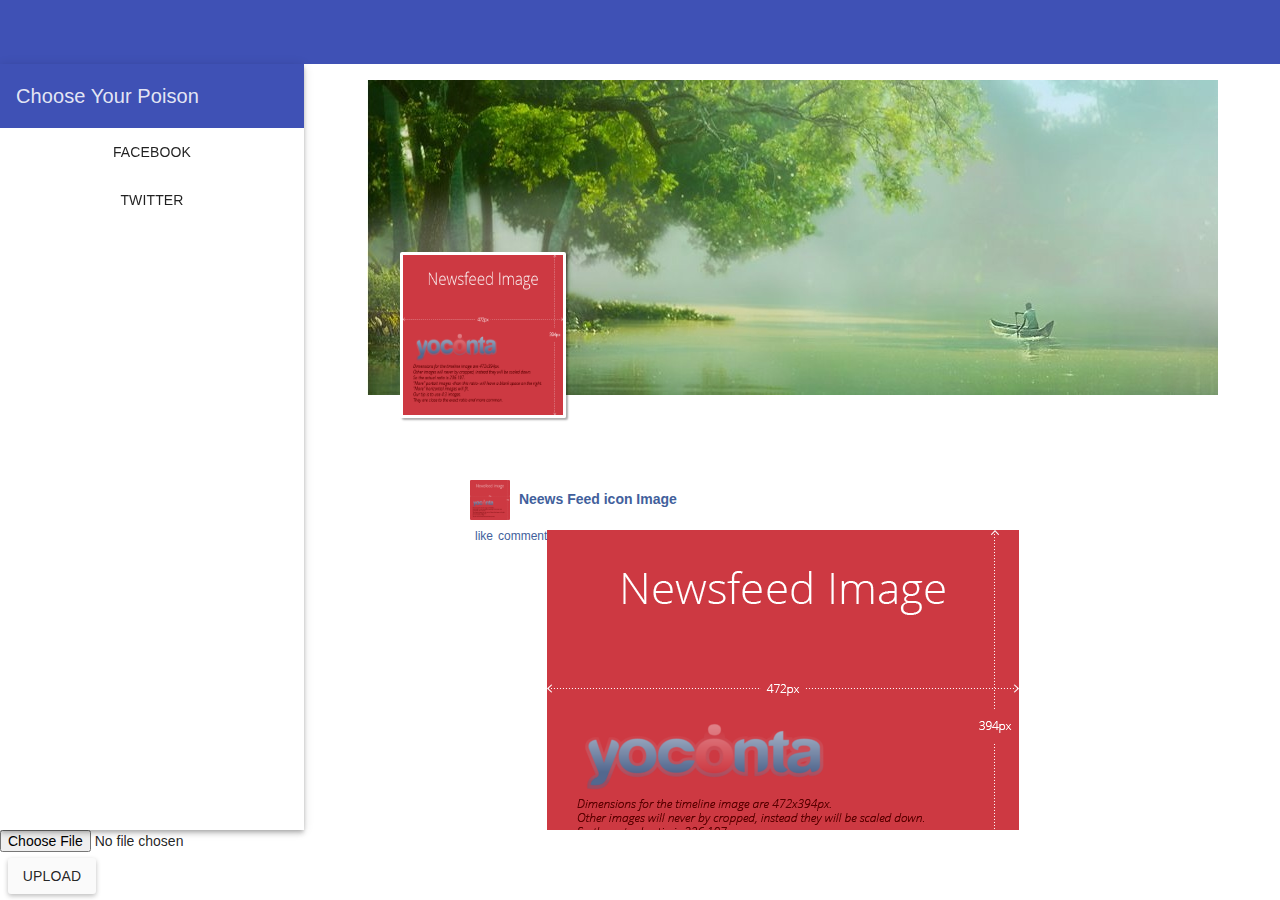
<file: index.html>
<!DOCTYPE html>
<html>
	<head>
		<title>Image Preview</title>
	</head>
	<body>
		
	</body>
</html>
<html lang="en" ng-app="StarterApp">
	<head>
		<link rel="stylesheet" type="text/css" href="lib/bootstrap.min.css">
		<link rel="stylesheet" href="lib/angular-material.min.css">
		<link rel="stylesheet" href="style.css">
		<meta name="viewport" content="initial-scale=1" />
	</head>
	<body layout="column" ng-controller="AppCtrl as panel">
		<md-toolbar layout="row">
			<div class="md-toolbar-tools">
				<md-button  hide-gt-md ng-click="toggleSidenav('left')"  class="md-icon-button">
				<md-icon aria-label="Menu"  md-svg-icon="img/menu.svg"></md-icon>
				</md-button>
				
			</div>
		</md-toolbar>
		<div layout="row" flex>
			<md-sidenav layout="column" class="md-sidenav-left md-whiteframe-z2 sidenav" md-component-id="left" md-is-locked-open="$mdMedia('gt-md')">
				<md-toolbar>
				    <h1 class="md-toolbar-tools">Choose Your Poison</h1>
				</md-toolbar>
		        <md-button ng-click="panel.selectTab(1)">Facebook</md-button>
		        <md-button ng-click="panel.selectTab(2)">Twitter</md-button>

			</md-sidenav>
			<div layout="column" flex id="content" >
				<md-content layout="column" flex class="md-padding" ng-show="panel.isSelected(1)" class="content">
					<div layout="row" class="fb-container">
						<div flex offset="5">
							<div class="fb-dp-container">
								<img id="fb-dp" src="img/muthu.jpg">
							</div>
							<img id="fb-cover" src="img/cover.jpg">
						</div>
						<div class="newsfeed">
								<div class="top-icon">
									<img src="img/muthu.jpg">
									<label>Neews Feed icon Image</label>
								</div>
								<div class="newsfeed-post">
									<img src="img/muthu.jpg">
									<h6>like</h6><h6>comment</h6>
								</div>

						</div>
					</div>
				</md-content>
				<md-content layout="column" flex class="md-padding" ng-show="panel.isSelected(2)">
						twitter
				</md-content>
			</div>
		</div>

		<form action="upload.php" method="post" enctype="multipart/form-data">
			<input type="file" name="file">

			<md-button type="Submit" class="md-raised" value="upload">Upload</md-button>
		</form>

		<!-- Angular Material Dependencies -->
		<script src="lib/angular.min.js"></script>
		<script src="lib/angular-animate.min.js"></script>
		<script src="lib/angular-aria.min.js"></script>
		<script src="lib/angular-material.min.js"></script>
		<script type="text/javascript" src="app.js"></script>
	</body>
</html>
</file>
<file: style.css>
*{
	margin: 0px;
	padding: 0px;

}
.content{
	background: #E9EAED;
}
@media screen and (min-width: 1024px){
	.fb-container{
		position: relative;
	}
	#fb-cover{
		width: 851px;
		max-width: 851px;
		min-width: 851px;
		max-height: 315px;
		min-height: 315px;
	}
	.fb-dp-container{
		position: absolute;
		top: 172px;
  		left: 80px;
  		border: 3px solid #fff;
		box-shadow: 2px 2px 2px rgba(0, 0, 0, 0.32);
 		border-radius: 2px;
	}
	#fb-dp{
		width: 160px;
		height: 160px;
	}
	.newsfeed{
	  	position: absolute;
	  	top: 400px;
  		left: 150px;
	}
	.top-icon img{
		width: 40px;
		height: 40px;
		border-radius: 1px;
	}
	.top-icon label{
		color: #425F9C;
		cursor: pointer;
		padding-left: 5px; 
	}
	.newsfeed-post img{
		width: 472px;
		height: 394px;
		margin-top:10px;
		clear: both; 
	}
	.newsfeed-post h6{
		color: #425F9C;
		cursor: pointer;
		float: left;
		padding-left: 5px;
	}
}

@media screen and (min-width: 320px) and (max-width: 480px){
		#fb-cover{
		width: 399px;
		
		min-width: 399px;
		
		min-height: 150px;
	}


}
</file>
